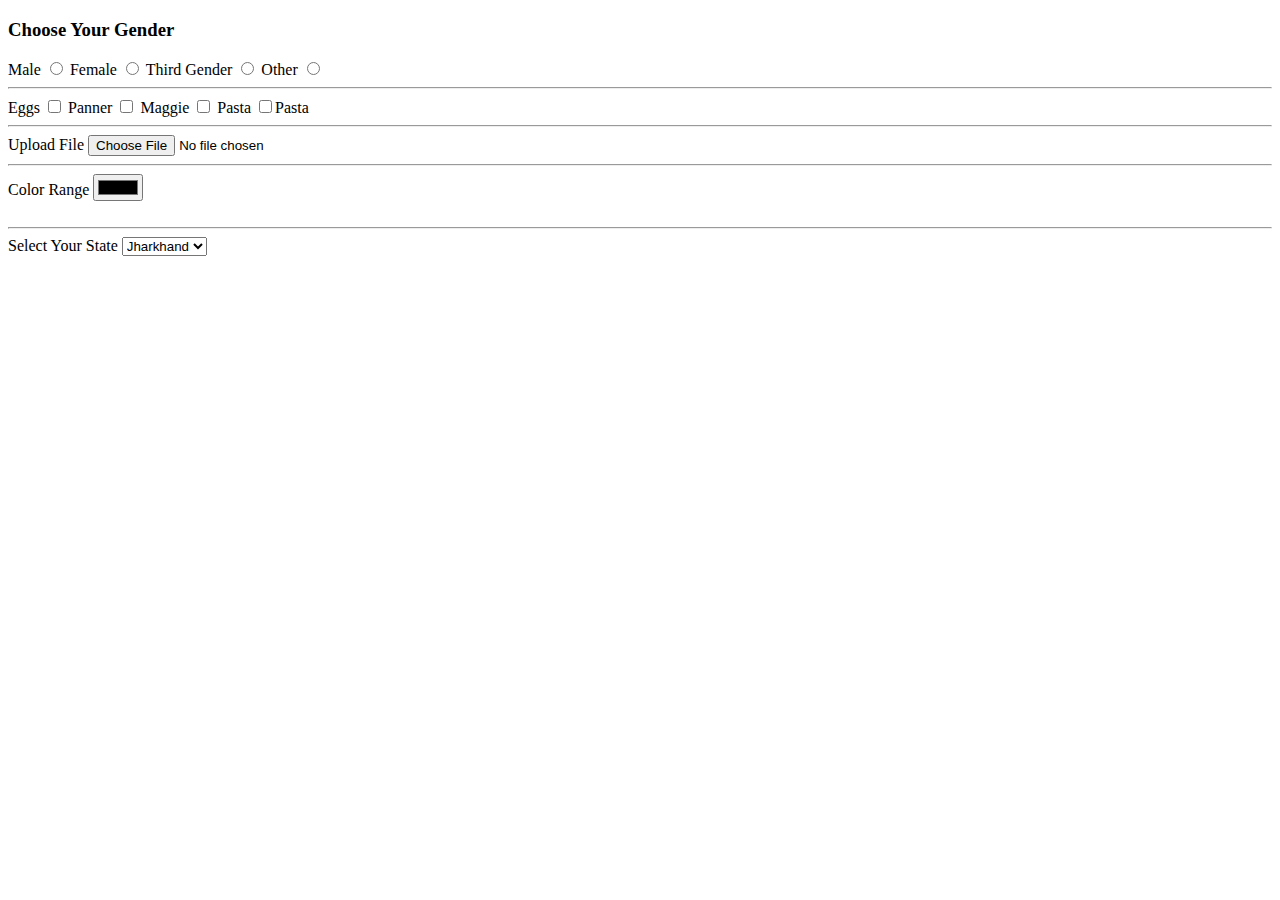
<file: HTML/form Tag.html>
<!DOCTYPE html>
<html lang="en">
<head>
    <meta charset="UTF-8">
    <meta name="viewport" content="width=device-width, initial-scale=1.0">
    <title>Form Tag</title>
</head>
<body>
    <form>
       <h3>Choose Your Gender</h3>
       <label for="Male">Male</label>
       <input type="radio"id="Male"name="Gender"value="Male">
       <label for="Female">Female</label>
       <input type="radio"id="Female"name="Gender"value="Female">
       <label for="Third Gender">Third Gender</label>
       <input type="radio"id="Third Gener" name="Gender"value="Third Gender">
       <label for="Other">Other</label>
       <input type="radio"id="Other"name="Gender"value="Other">
       <br>
       <hr>
       <label for="Eggs">Eggs</label>
       <input type="checkbox"id="Eggs"value="Eggs">

       <label for="Panner">Panner</label>
       <input type="checkbox"id="Panner"value="Panner">
               
       <label for="Maggie">Maggie</label>
       <input type="checkbox"id="Maggie"value="Maggie">

       <label for="Pasta">Pasta</label>
       <input type="checkbox"id="Pasta"value="Pasta">Pasta

       <br><hr>
      <label for="File">Upload File</label>
      <input type="file"id="File"value="File">

      <br><hr>
      <label for="Color">Color Range</label>
      <input type="color"id="Color"value="Color">
      <br><br><hr>

  <label for="state">Select Your State </label>
  <select name="option"id="state">
    <option value="Jharkhand">Jharkhand</option>
    <option value="Bihar">Bihar</option>
    <option value="Gujraj">Gujrat</option>
    <option value="Channie">Channie</option>
    <option value="Rajshthan">Rajshthan</option>
    <option value="Pune">Pune</option>

  </select>
    </form>
</body>
</html>
</file>
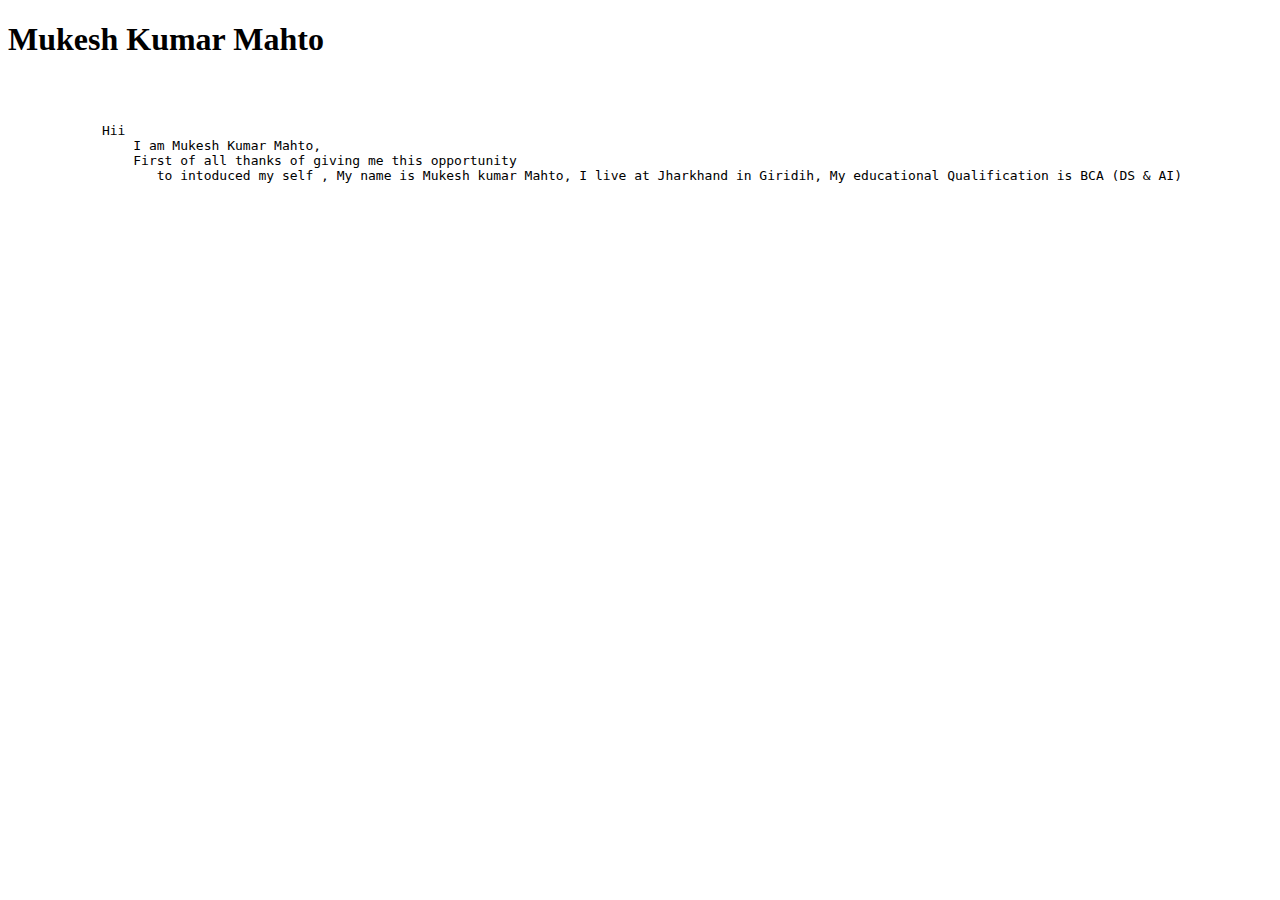
<file: HTML/Ramuk.html>
<!DOCTYPE html>
<html lang="en">
<head>
    <meta charset="UTF-8">
    <meta name="viewport" content="width=device-width, initial-scale=1.0">
    <title>Ramuk Biodata</title>
</head>
<body>
    <h1>Mukesh Kumar Mahto</h1>
    <pre>
        <p>
            Hii 
                I am Mukesh Kumar Mahto,
                First of all thanks of giving me this opportunity 
                   to intoduced my self , My name is Mukesh kumar Mahto, I live at Jharkhand in Giridih, My educational Qualification is BCA (DS & AI) 

        </p>
    </pre>
</body>
</html>
</file>
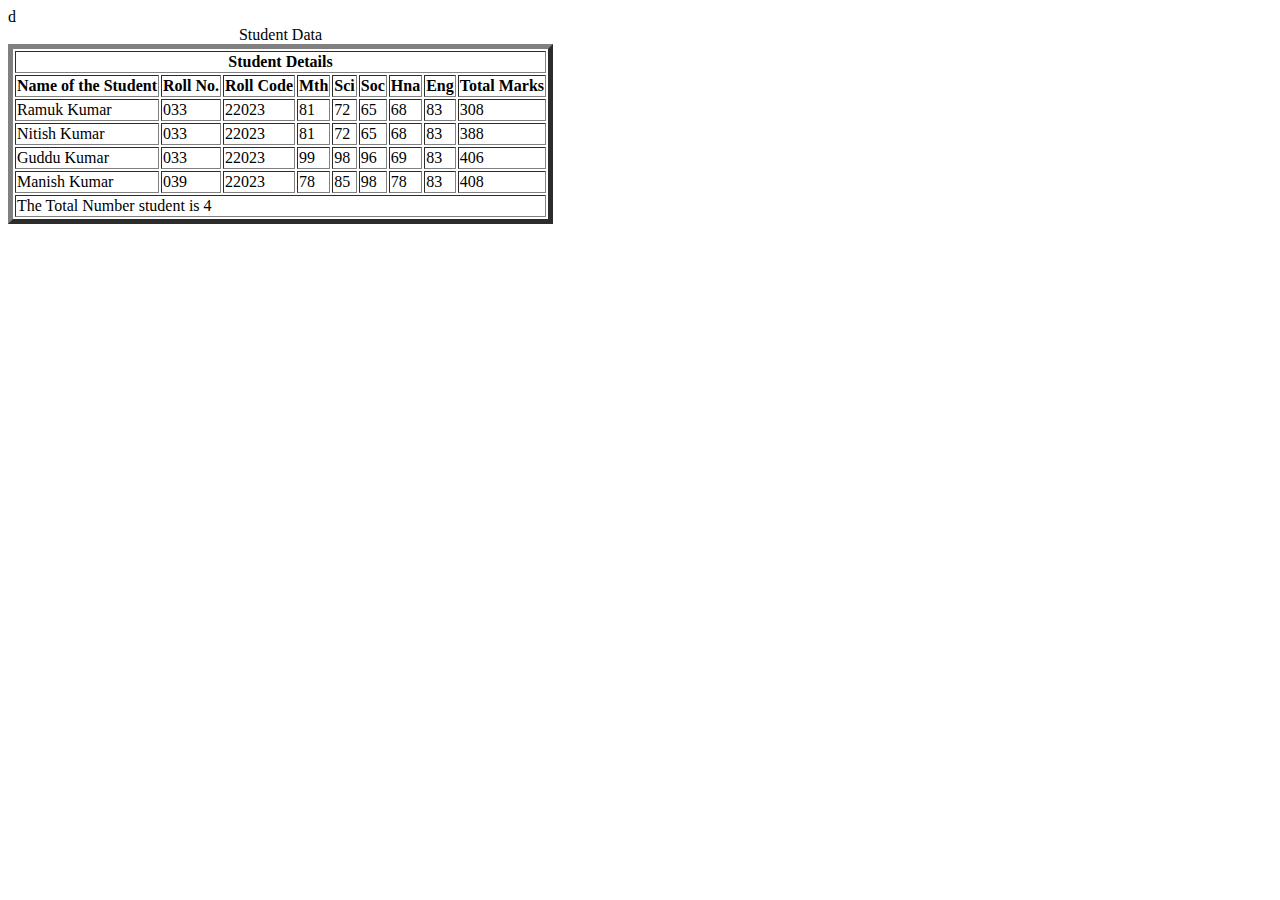
<file: HTML/Table.html>
<!DOCTYPE html>
<html lang="en">
<head>
    <meta charset="UTF-8">
    <meta name="viewport" content="width=device-width, initial-scale=1.0">
    <title>Practice Table</title>
</head>
<body>
    <div>
        <table border="5">
            <caption>Student Data</caption>
            <tr>
                <th colspan="9">Student Details</th>
            </tr>
            <tr>
                <th>Name of the Student</th>
                <th>Roll No.</th>
                <th>Roll Code</th>
                <th>Mth</th>
                <th>Sci</th>
                <th>Soc</th>
                <th>Hna</th>
                <th>Eng</th>
                <th>Total Marks</th>
            </tr>
            <tr>
                <td>Ramuk Kumar</td>
                <td>033</td>
                <td>22023</td>
                <td>81</td>
                <td>72</td>
                <td>65</td>
                <td>68</td>
                <td>83</td>
                <td>308</td>
            </tr>
            <tr>
                <td>Nitish Kumar</td>
                <td>033</td>
                <td>22023</td>
                <td>81</td>
                <td>72</td>
                <td>65</td>
                <td>68</td>
                <td>83</td>
                <td>388</td>
            </tr>
            <tr>
                <td>Guddu Kumar</td>
                <td>033</td>
                <td>22023</td>
                <td>99</td>
                <td>98</td>
                <td>96</td>
                <td>69</td>
                <td>83</td>
                <td>406</td>
            </tr>
            <tr>
                <td>Manish Kumar</td>
                <td>039</td>
                <td>22023</td>
                <td>78</td>
                <td>85</td>
                <td>98</td>
                <td>78</td>
                <td>83</td>
                <td>408</td>
            </tr>
            <tr>d
                <td colspan="9">The Total Number student is 4</td>
            </tr>
        </table>
    </div>
</body>
</html>
</file>
